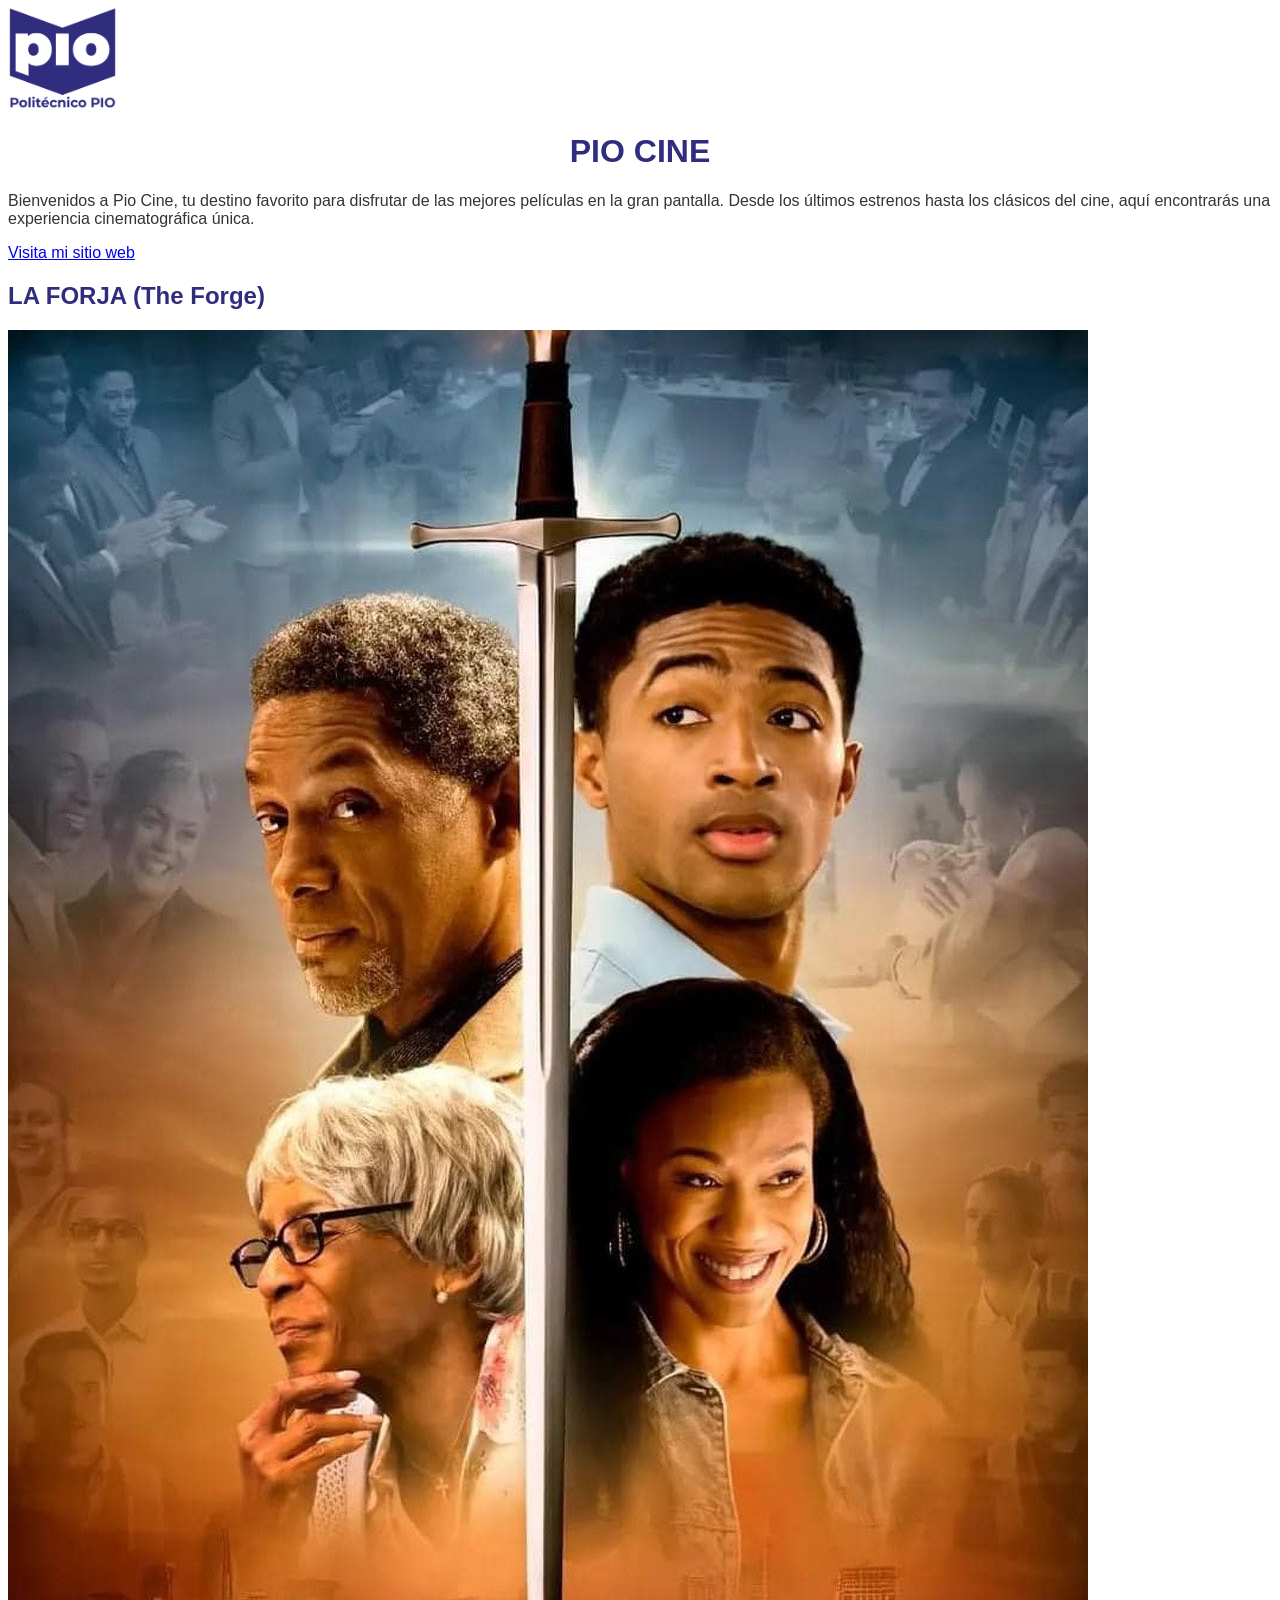
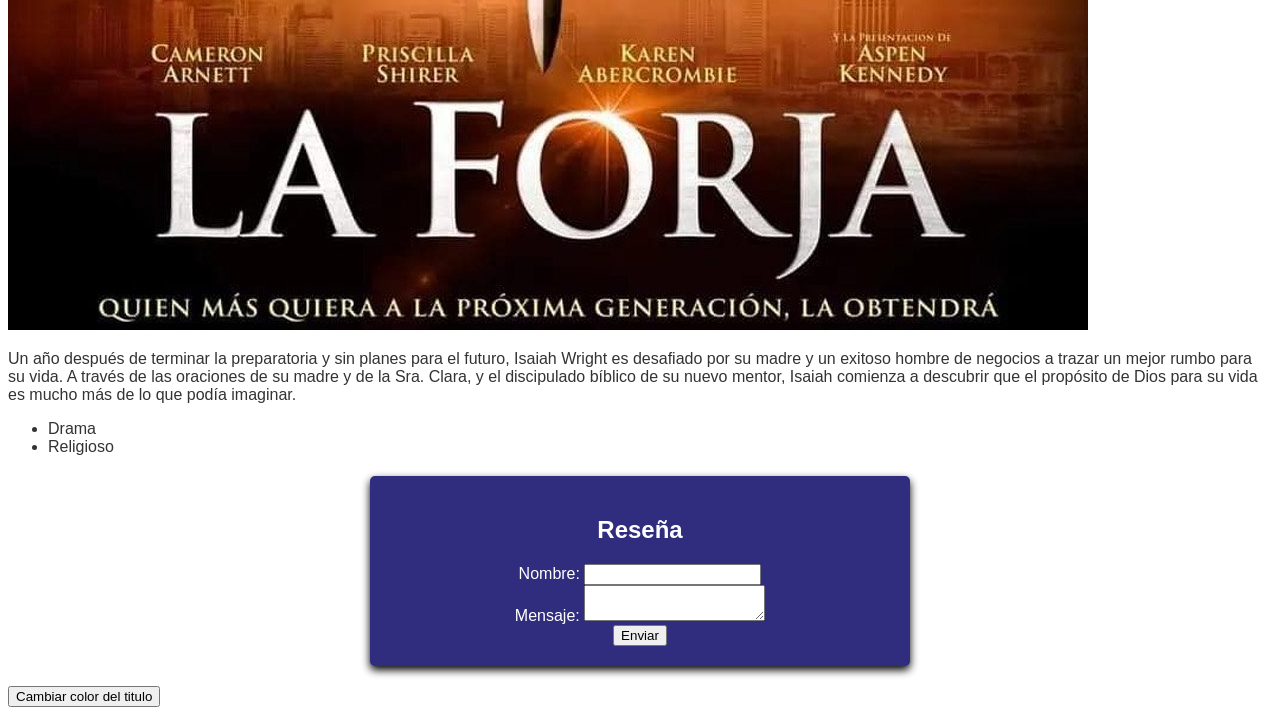
<file: Peliculas Pio/index.html>
<!DOCTYPE html>
<html lang="en">
<head>
    <meta charset="UTF-8">
    <meta name="viewport" content="width=device-width, initial-scale=1.0">
    <title>Document</title>
    <link rel="stylesheet" href="syle.css">
    <script src="scripts.js" ></script>
</head>
<body>
    <!-- Encabezado -->
    <img src="logo.png" class="logo">
    <h1>PIO CINE</h1>
    
    <!-- Parrafo -->
    <p>Bienvenidos a Pio Cine, tu destino favorito para disfrutar de las mejores películas en la gran pantalla. Desde los últimos estrenos hasta los clásicos del cine, aquí encontrarás una experiencia cinematográfica única.</p>

    <!-- Enlace -->
    <a href="https://pio.edu.co/">Visita mi sitio web</a>

    <h2>LA FORJA (The Forge)</h2>

    <!-- Imagen -->
    <img src="La Forja.jpg" />

    <p>Un año después de terminar la preparatoria y sin planes para el futuro, Isaiah Wright es desafiado por su madre y un exitoso hombre de negocios a trazar un mejor rumbo para su vida. A través de las oraciones de su madre y de la Sra. Clara, y el discipulado bíblico de su nuevo mentor, Isaiah comienza a descubrir que el propósito de Dios para su vida es mucho más de lo que podía imaginar.</p>

    <!-- Lista desordenada -->
    <ul>
        <li>Drama</li>
        <li>Religioso</li>
    </ul>

    <!-- formulario-->
    <form onsubmit="return validarFormulario()">
        <h2 class="titulo">Reseña</h2>
        <label for="nombre">Nombre:</label>
        <input type="text" id="nombre" name="nombre">
        <br>
        <label for="nombre">Mensaje:</label>
        <textarea name="mensaje" id="mensaje"></textarea>
        <br>
        <input type="submit" value="Enviar">
    </form>

<button id="cambiarColor">Cambiar color del titulo</button>

</body>
</html>
</file>
<file: Peliculas Pio/syle.css>
body{
    background-color: #FFFFFF;
    font-family: Arial,sans-serif;
    color: #333
}
.logo{
    height: 100px;
}
h1,h2{
    color: #302C7E;
    text-align: center;
}
h2{
    text-align: left;
}
.titulo{
    color: #FFFFFF;
    text-align: center;
}
form{
    background-color: #302C7E;
    color: #FFFFFF;
    padding: 20px;
    border-radius: 5px;
    max-width: 500px;
    text-align: center;
    margin: 20px auto;
    box-shadow: 0px 4px 8px rgba(0, 0, 0, 1);
}
</file>
